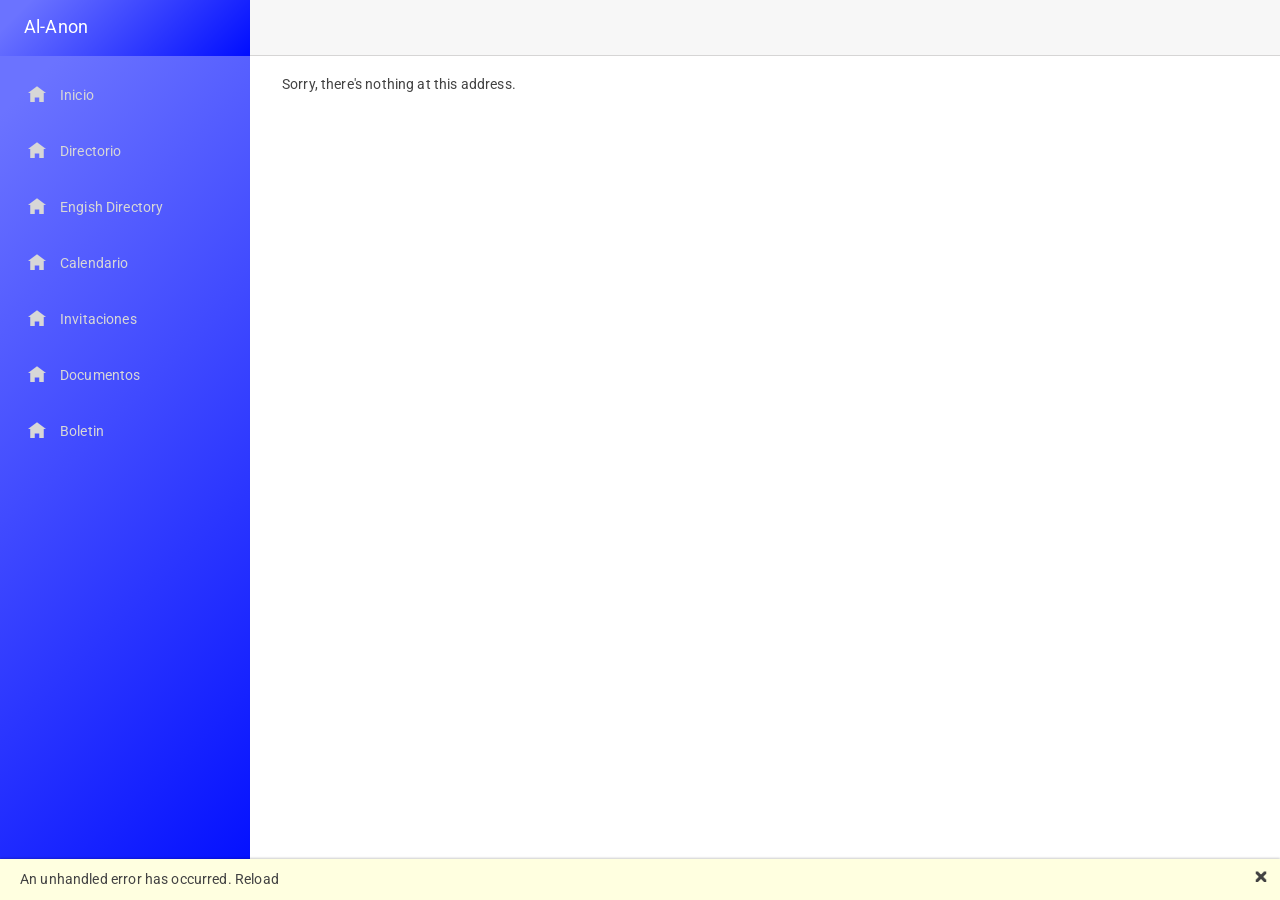
<file: AlAnonFront/wwwroot/index.html>
<!DOCTYPE html>
<html lang="en">

<head>
    <meta charset="utf-8" />
    <meta name="viewport" content="width=device-width, initial-scale=1.0, maximum-scale=1.0, user-scalable=no" />
    <title>AlAnonFront</title>
    <base href="/" />
    <link href="css/bootstrap/bootstrap.min.css" rel="stylesheet" />
    <link href="css/app.css" rel="stylesheet" />
    <link href="AlAnonFront.styles.css" rel="stylesheet" />
    <link rel="stylesheet" href="https://cdn.jsdelivr.net/npm/bootstrap-icons@1.7.1/font/bootstrap-icons.css">
    <link href="https://fonts.googleapis.com/css?family=Roboto:300,400,500,700&display=swap" rel="stylesheet" />
    <link href="_content/MudBlazor/MudBlazor.min.css" rel="stylesheet" />

</head>

<body>
    <div id="app">Loading...</div>

    <div id="blazor-error-ui">
        An unhandled error has occurred.
        <a href="" class="reload">Reload</a>
        <a class="dismiss">🗙</a>
    </div>
    <script src="_framework/blazor.webassembly.js"></script>
    <script src="https://cdn.jsdelivr.net/npm/bootstrap@5.0.2/dist/js/bootstrap.bundle.min.js" integrity="sha384-MrcW6ZMFYlzcLA8Nl+NtUVF0sA7MsXsP1UyJoMp4YLEuNSfAP+JcXn/tWtIaxVXM" crossorigin="anonymous"></script>
    <script src="_content/MudBlazor/MudBlazor.min.js"></script>
</body>

</html>
</file>
<file: AlAnonFront/wwwroot/css/app.css>
﻿@import url('open-iconic/font/css/open-iconic-bootstrap.min.css');

html, body {
    font-family: 'Helvetica Neue', Helvetica, Arial, sans-serif;
}

h1:focus {
    outline: none;
}

a, .btn-link {
    color: #0071c1;
}

.btn-primary {
    color: #fff;
    background-color: #1b6ec2;
    border-color: #1861ac;
}

.content {
    padding-top: 1.1rem;
}

.valid.modified:not([type=checkbox]) {
    outline: 1px solid #26b050;
}

.invalid {
    outline: 1px solid red;
}

.validation-message {
    color: red;
}

#blazor-error-ui {
    background: lightyellow;
    bottom: 0;
    box-shadow: 0 -1px 2px rgba(0, 0, 0, 0.2);
    display: none;
    left: 0;
    padding: 0.6rem 1.25rem 0.7rem 1.25rem;
    position: fixed;
    width: 100%;
    z-index: 1000;
}

    #blazor-error-ui .dismiss {
        cursor: pointer;
        position: absolute;
        right: 0.75rem;
        top: 0.5rem;
    }

.blazor-error-boundary {
    background: url([data-uri]) no-repeat 1rem/1.8rem, #b32121;
    padding: 1rem 1rem 1rem 3.7rem;
    color: white;
}

    .blazor-error-boundary::after {
        content: "An error has occurred."
    }
</file>
